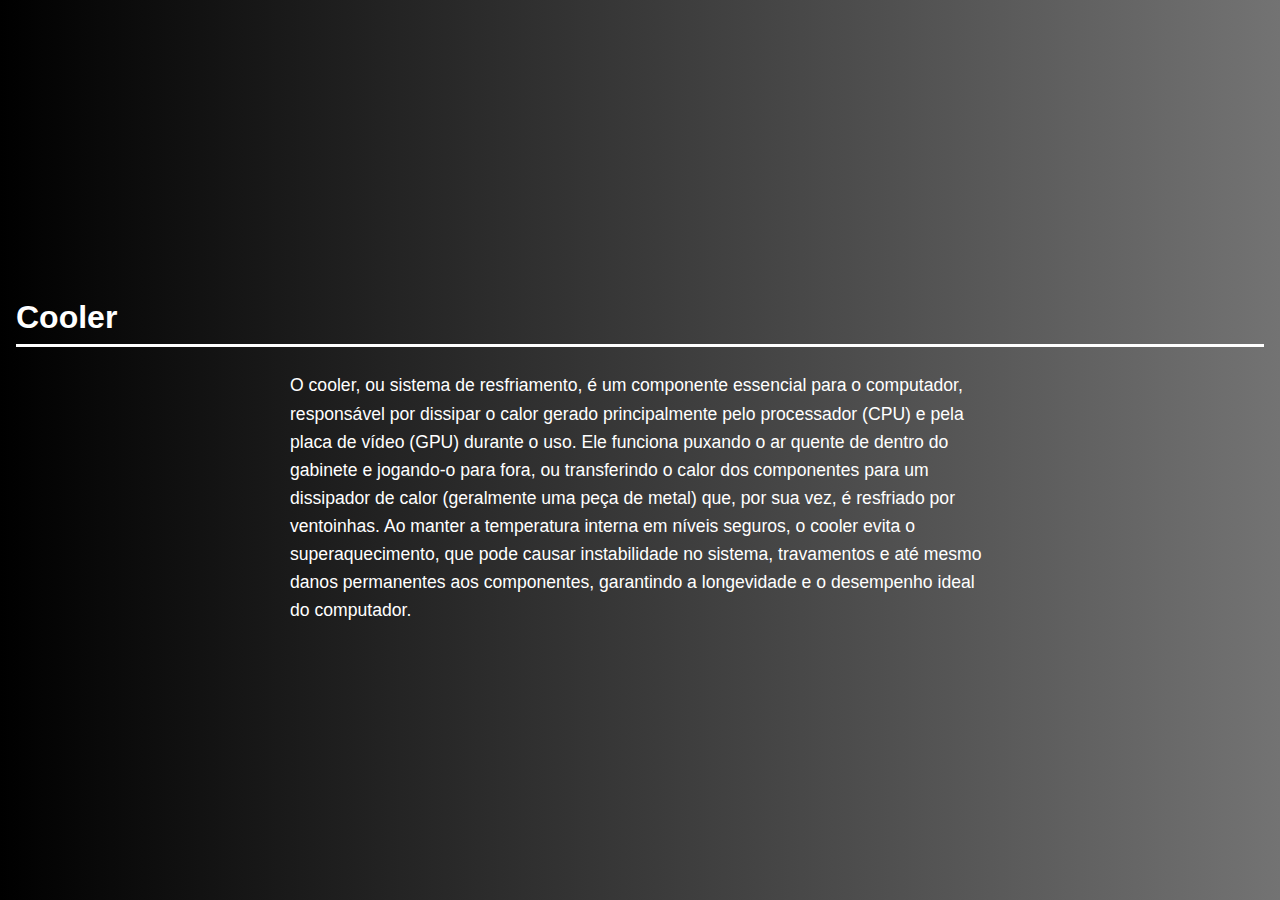
<file: cooler.html>
<html lang="en">
<head>
    <meta charset="UTF-8">
    <meta name="viewport" content="width=device-width, initial-scale=1.0">
    <title>Cooler</title>
    <link rel="stylesheet" href="cooler.css">
</head>
<body>
    <h1>Cooler</h1>
    <p>O cooler, ou sistema de resfriamento, é um componente essencial para o computador, responsável por dissipar o calor gerado principalmente pelo processador (CPU) e pela placa de vídeo (GPU) durante o uso. Ele funciona puxando o ar quente de dentro do gabinete e jogando-o para fora, ou transferindo o calor dos componentes para um dissipador de calor (geralmente uma peça de metal) que, por sua vez, é resfriado por ventoinhas. Ao manter a temperatura interna em níveis seguros, o cooler evita o superaquecimento, que pode causar instabilidade no sistema, travamentos e até mesmo danos permanentes aos componentes, garantindo a longevidade e o desempenho ideal do computador.</p>
</body>
</html>
</file>
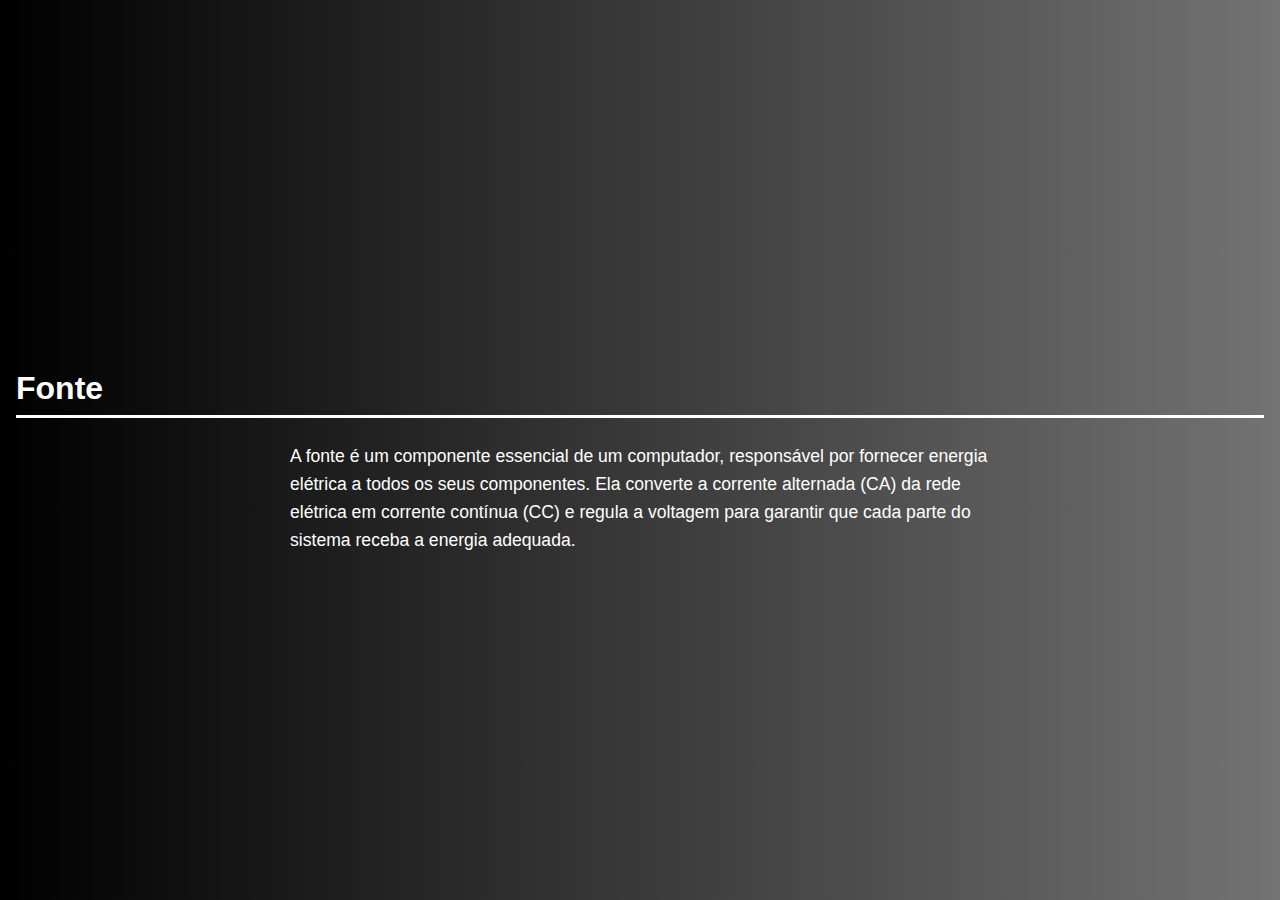
<file: fonte.html>
<html lang="PT-BR">
<head>
    <meta charset="UTF-8">
    <meta name="viewport" content="width=device-width, initial-scale=1.0">
    <title>Fonte</title>
    <link rel="stylesheet" href="fonte.css">
</head>
<body>
    <h1>Fonte</h1>
    <p>A fonte é um componente essencial de um computador, responsável por fornecer energia elétrica a todos os seus componentes. Ela converte a corrente alternada (CA) da rede elétrica em corrente contínua (CC) e regula a voltagem para garantir que cada parte do sistema receba a energia adequada.</p>
</body>
</html>
</file>
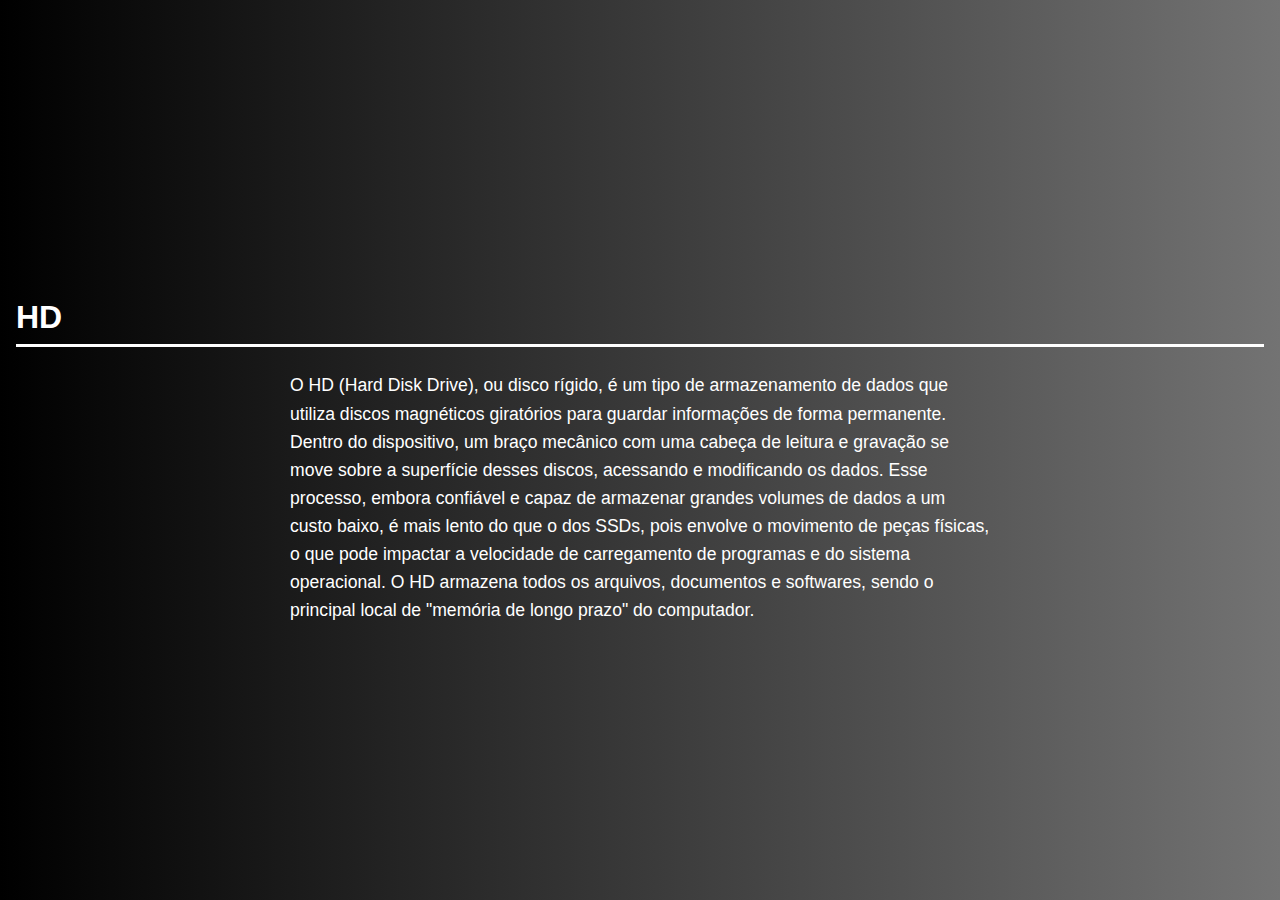
<file: hd.html>
<html lang="PT-BR">
<head>
    <meta charset="UTF-8">
    <meta name="viewport" content="width=device-width, initial-scale=1.0">
    <title>HD</title>
    <link rel="stylesheet" href="hd.css">
</head>
<body>
    <h1>HD</h1>
    <p>O HD (Hard Disk Drive), ou disco rígido, é um tipo de armazenamento de dados que utiliza discos magnéticos giratórios para guardar informações de forma permanente. Dentro do dispositivo, um braço mecânico com uma cabeça de leitura e gravação se move sobre a superfície desses discos, acessando e modificando os dados. Esse processo, embora confiável e capaz de armazenar grandes volumes de dados a um custo baixo, é mais lento do que o dos SSDs, pois envolve o movimento de peças físicas, o que pode impactar a velocidade de carregamento de programas e do sistema operacional. O HD armazena todos os arquivos, documentos e softwares, sendo o principal local de "memória de longo prazo" do computador.</p>
</body>
</html>
</file>
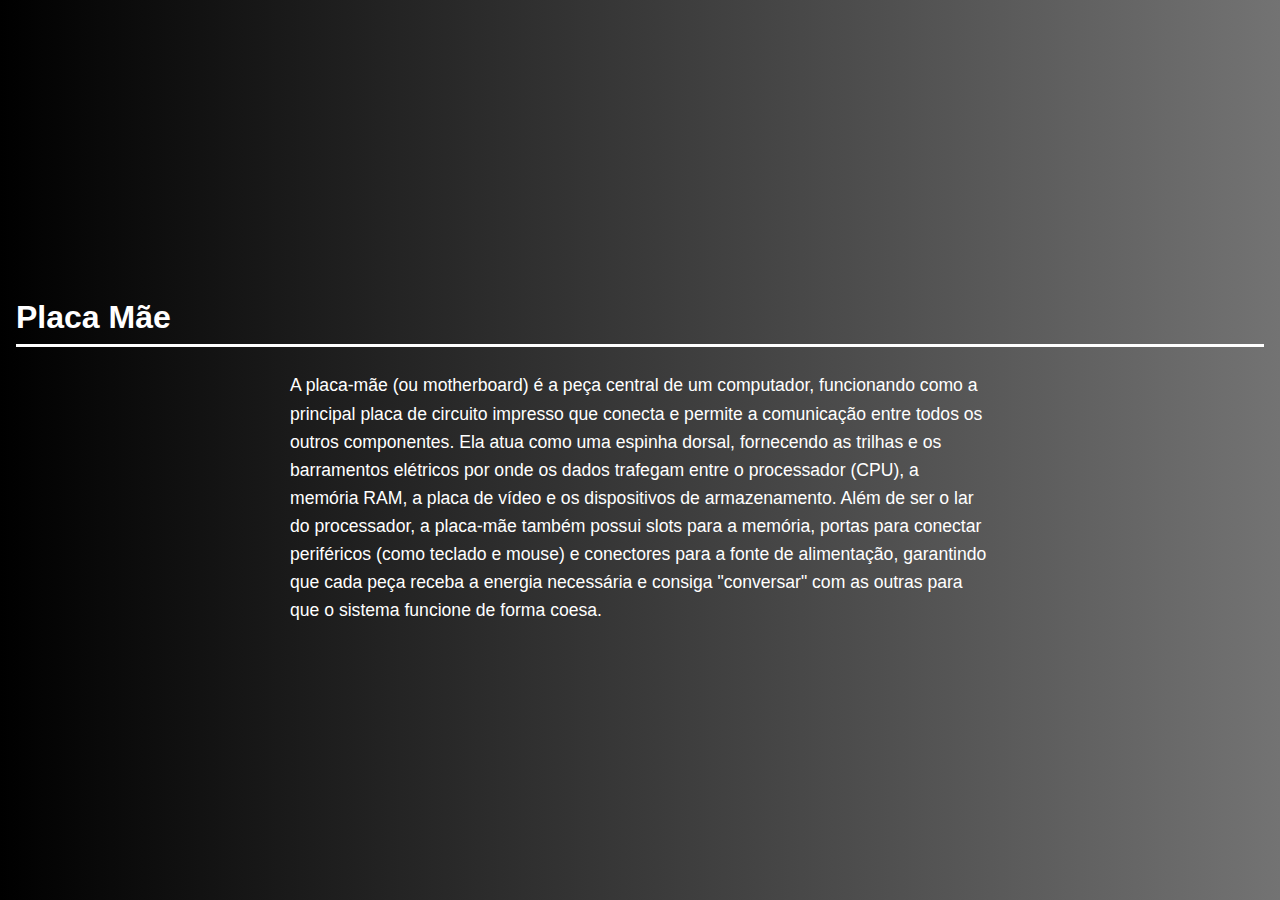
<file: placamae.html>
<html lang="PT-BR">
<head>
    <meta charset="UTF-8">
    <meta name="viewport" content="width=device-width, initial-scale=1.0">
    <link rel="stylesheet" href="placamae.css">
    <title>Placa Mãe</title>
</head>
<body>
    <h1>Placa Mãe</h1>
    <p>A placa-mãe (ou motherboard) é a peça central de um computador, funcionando como a principal placa de circuito impresso que conecta e permite a comunicação entre todos os outros componentes. Ela atua como uma espinha dorsal, fornecendo as trilhas e os barramentos elétricos por onde os dados trafegam entre o processador (CPU), a memória RAM, a placa de vídeo e os dispositivos de armazenamento. Além de ser o lar do processador, a placa-mãe também possui slots para a memória, portas para conectar periféricos (como teclado e mouse) e conectores para a fonte de alimentação, garantindo que cada peça receba a energia necessária e consiga "conversar" com as outras para que o sistema funcione de forma coesa.</p>
</body>
</html>

<body>
    
</body>
</html>
</file>
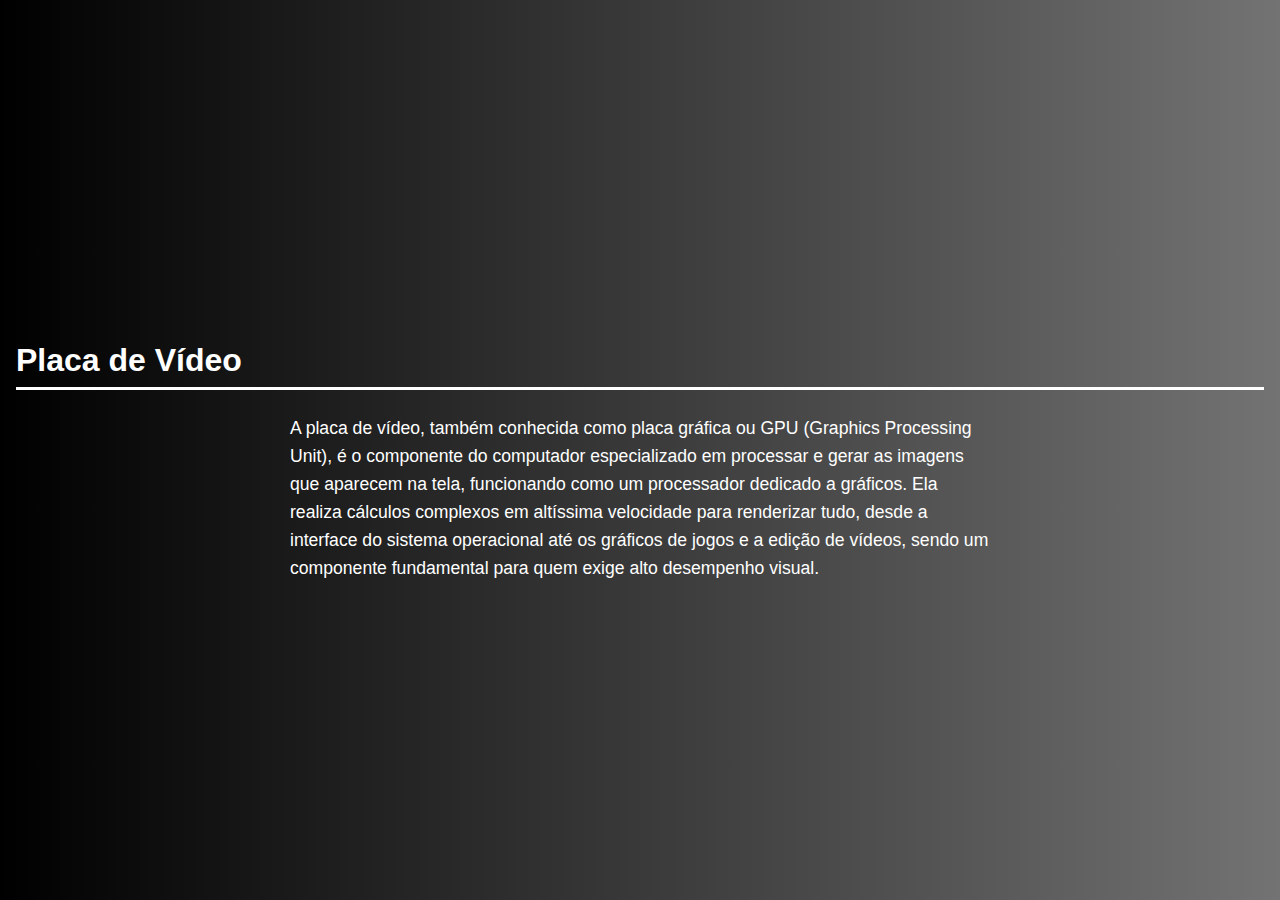
<file: placavideo.html>
<html lang="PT-BR">
<head>
    <meta charset="UTF-8">
    <meta name="viewport" content="width=device-width, initial-scale=1.0">
    <title>Placa de Vídeo</title>
    <link rel="stylesheet" href="placavideo.css">
</head>
<body>
    <h1>Placa de Vídeo</h1>
    <p>A placa de vídeo, também conhecida como placa gráfica ou GPU (Graphics Processing Unit), é o componente do computador especializado em processar e gerar as imagens que aparecem na tela, funcionando como um processador dedicado a gráficos. Ela realiza cálculos complexos em altíssima velocidade para renderizar tudo, desde a interface do sistema operacional até os gráficos de jogos e a edição de vídeos, sendo um componente fundamental para quem exige alto desempenho visual.</p>
</body>
</html>
</file>
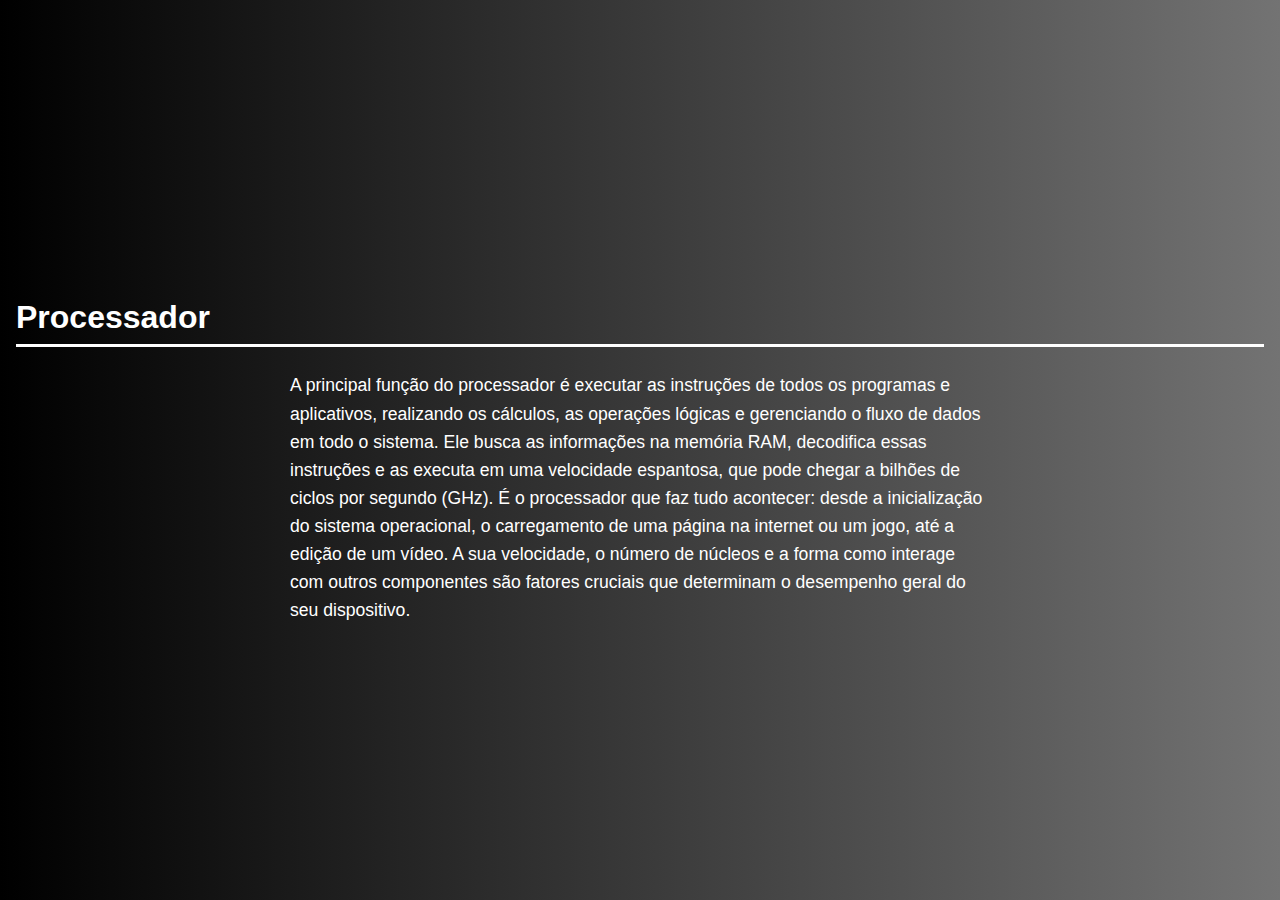
<file: processador.html>
<html lang="PT-BR">
<head>
    <meta charset="UTF-8">
    <meta name="viewport" content="width=device-width, initial-scale=1.0">
    <title>Processador</title>
    <link rel="stylesheet" href="processador.css">
</head>
<body>
    <h1>Processador</h1>
    <p>A principal função do processador é executar as instruções de todos os programas e aplicativos, realizando os cálculos, as operações lógicas e gerenciando o fluxo de dados em todo o sistema. Ele busca as informações na memória RAM, decodifica essas instruções e as executa em uma velocidade espantosa, que pode chegar a bilhões de ciclos por segundo (GHz).

É o processador que faz tudo acontecer: desde a inicialização do sistema operacional, o carregamento de uma página na internet ou um jogo, até a edição de um vídeo. A sua velocidade, o número de núcleos e a forma como interage com outros componentes são fatores cruciais que determinam o desempenho geral do seu dispositivo.</p>
</body>
</html>
</file>
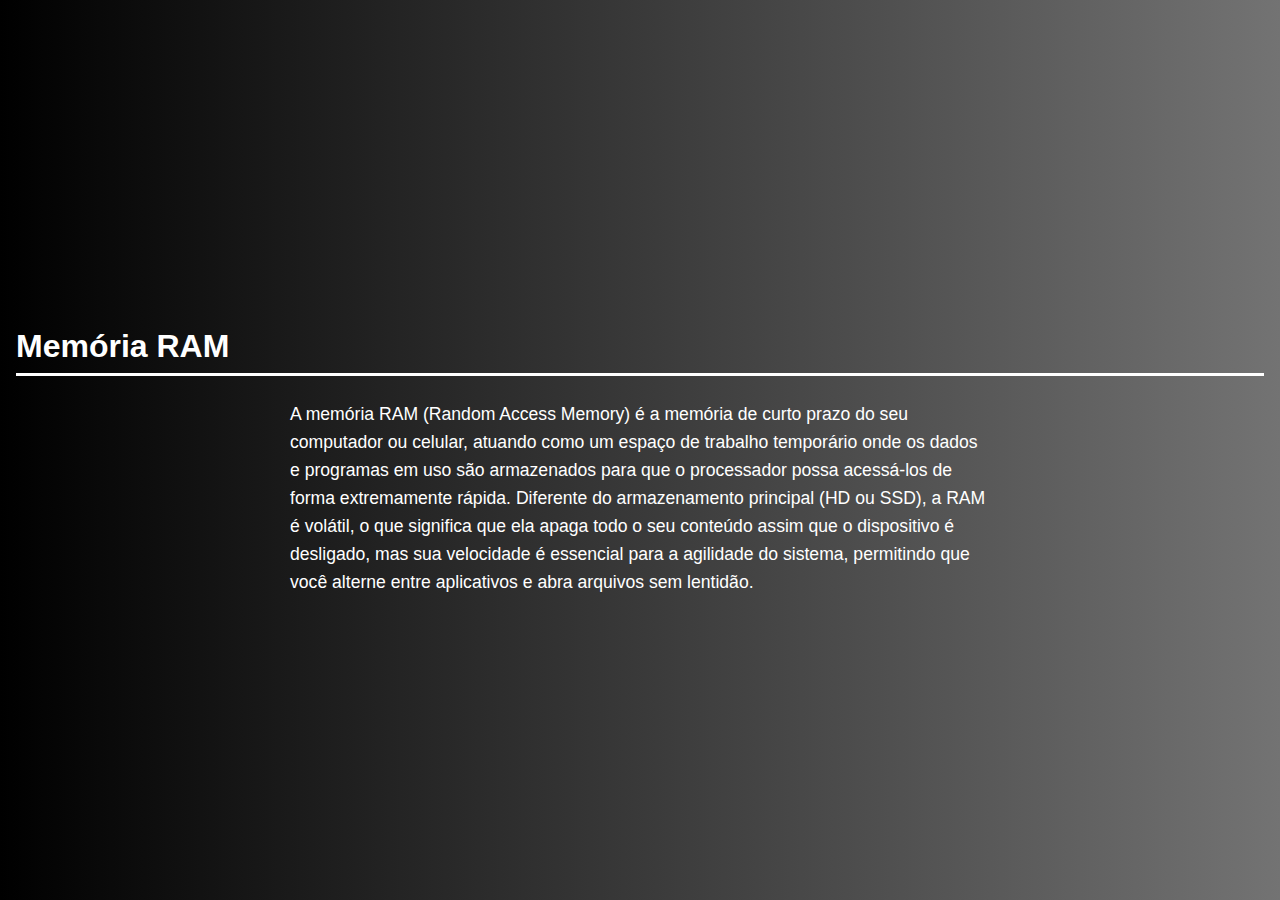
<file: ram.html>
<html lang="PT-BR">
<head>
    <meta charset="UTF-8">
    <meta name="viewport" content="width=device-width, initial-scale=1.0">
    <link rel="stylesheet" href="ram.css">
    <title>RAM</title>
</head>
<body>
    <h1>Memória RAM</h1>
    <p>A memória RAM (Random Access Memory) é a memória de curto prazo do seu computador ou celular, atuando como um espaço de trabalho temporário onde os dados e programas em uso são armazenados para que o processador possa acessá-los de forma extremamente rápida. Diferente do armazenamento principal (HD ou SSD), a RAM é volátil, o que significa que ela apaga todo o seu conteúdo assim que o dispositivo é desligado, mas sua velocidade é essencial para a agilidade do sistema, permitindo que você alterne entre aplicativos e abra arquivos sem lentidão.
</body>
</html>
</file>
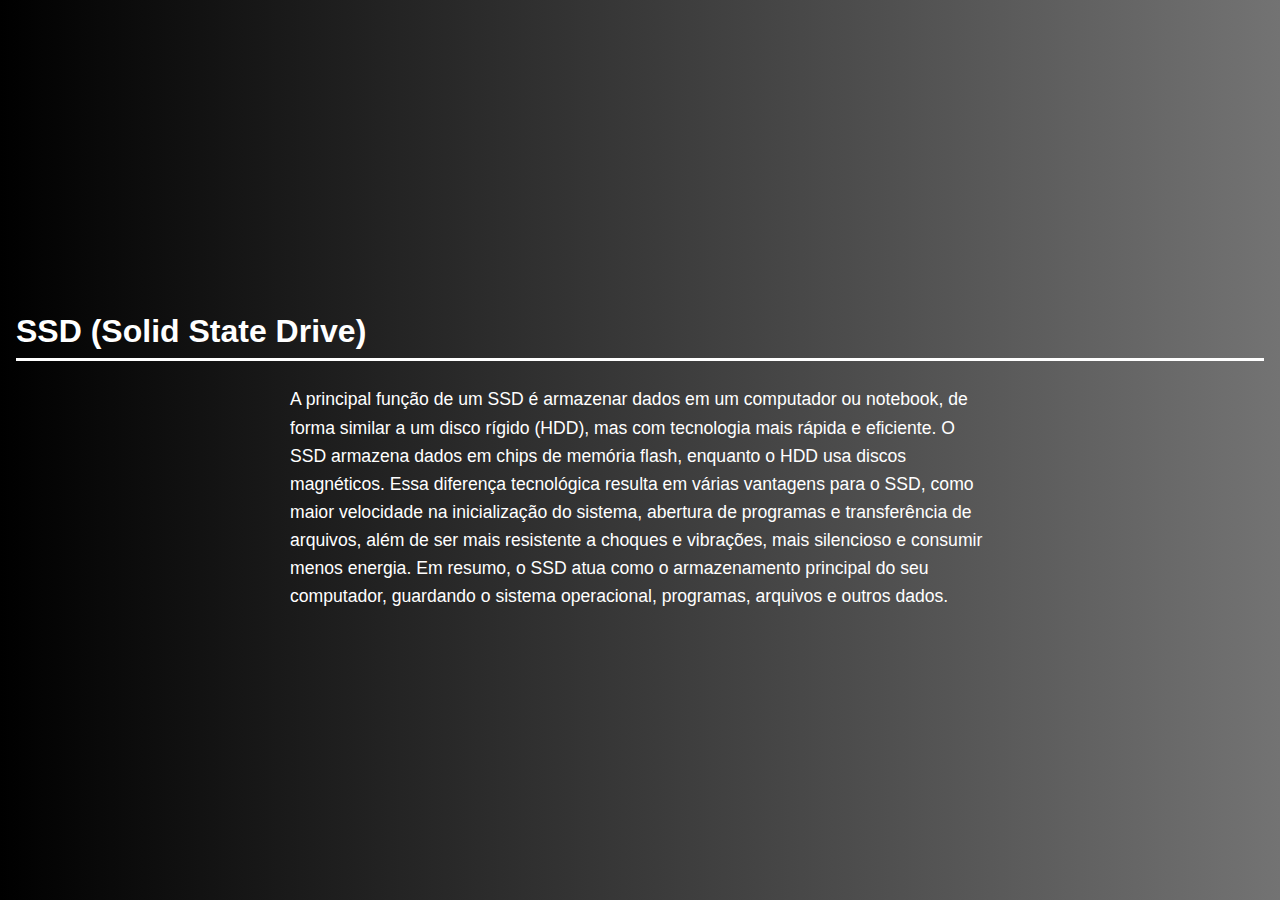
<file: ssd.html>
<html lang="PT-BR">
<head>
    <meta charset="UTF-8">
    <meta name="viewport" content="width=device-width, initial-scale=1.0">
    <link rel="stylesheet" href="ssd.css">
    <title>SSD</title>
</head>
<body>
    <h1>SSD (Solid State Drive)</h1>
    <p>A principal função de um SSD é armazenar dados em um computador ou notebook, de forma similar a um disco rígido (HDD), mas com tecnologia mais rápida e eficiente. O SSD armazena dados em chips de memória flash, enquanto o HDD usa discos magnéticos. Essa diferença tecnológica resulta em várias vantagens para o SSD, como maior velocidade na inicialização do sistema, abertura de programas e transferência de arquivos, além de ser mais resistente a choques e vibrações, mais silencioso e consumir menos energia. 
Em resumo, o SSD atua como o armazenamento principal do seu computador, guardando o sistema operacional, programas, arquivos e outros dados. </p>
</body>
</html>
</file>
<file: cooler.css>
body {
    background: linear-gradient(to right, black, #737373);
    color: #fff;
    font-family: 'Segoe UI', 'Roboto', 'Arial', sans-serif;
    margin: 0;
    padding: 0 16px;
    min-height: 100vh;
    display: flex;
    flex-direction: column;
    justify-content: center;
}

h1 {
    font-size: 2em;
    font-weight: 700;
    margin-top: 40px;
    margin-bottom: 24px;
    border-bottom: 3px solid #fff;
    padding-bottom: 8px;
}

p {
    font-size: 1.1em;
    line-height: 1.6;
    max-width: 700px;
    margin: 0 auto 16px;
}
</file>
<file: fonte.css>
body {
    background: linear-gradient(to right, black, #737373);
    color: #fff;
    font-family: 'Segoe UI', 'Roboto', 'Arial', sans-serif;
    margin: 0;
    padding: 0 16px;
    min-height: 100vh;
    display: flex;
    flex-direction: column;
    justify-content: center;
}

h1 {
    font-size: 2em;
    font-weight: 700;
    margin-top: 40px;
    margin-bottom: 24px;
    border-bottom: 3px solid #fff;
    padding-bottom: 8px;
}

p {
    font-size: 1.1em;
    line-height: 1.6;
    max-width: 700px;
    margin: 0 auto 16px;
}
</file>
<file: hd.css>
body {
    background: linear-gradient(to right, black, #737373);
    color: #fff;
    font-family: 'Segoe UI', 'Roboto', 'Arial', sans-serif;
    margin: 0;
    padding: 0 16px;
    min-height: 100vh;
    display: flex;
    flex-direction: column;
    justify-content: center;
}

h1 {
    font-size: 2em;
    font-weight: 700;
    margin-top: 40px;
    margin-bottom: 24px;
    border-bottom: 3px solid #fff;
    padding-bottom: 8px;
}

p {
    font-size: 1.1em;
    line-height: 1.6;
    max-width: 700px;
    margin: 0 auto 16px;
}
</file>
<file: placamae.css>
body {
    background: linear-gradient(to right, black, #737373);
    color: #fff;
    font-family: 'Segoe UI', 'Roboto', 'Arial', sans-serif;
    margin: 0;
    padding: 0 16px;
    min-height: 100vh;
    display: flex;
    flex-direction: column;
    justify-content: center;
}

h1 {
    font-size: 2em;
    font-weight: 700;
    margin-top: 40px;
    margin-bottom: 24px;
    border-bottom: 3px solid #fff;
    padding-bottom: 8px;
}

p {
    font-size: 1.1em;
    line-height: 1.6;
    max-width: 700px;
    margin: 0 auto 16px;
}
</file>
<file: placavideo.css>
body {
    background: linear-gradient(to right, black, #737373);
    color: #fff;
    font-family: 'Segoe UI', 'Roboto', 'Arial', sans-serif;
    margin: 0;
    padding: 0 16px;
    min-height: 100vh;
    display: flex;
    flex-direction: column;
    justify-content: center;
}

h1 {
    font-size: 2em;
    font-weight: 700;
    margin-top: 40px;
    margin-bottom: 24px;
    border-bottom: 3px solid #fff;
    padding-bottom: 8px;
}

p {
    font-size: 1.1em;
    line-height: 1.6;
    max-width: 700px;
    margin: 0 auto 16px;
}
</file>
<file: processador.css>
body {
    background: linear-gradient(to right, black, #737373);
    color: #fff;
    font-family: 'Segoe UI', 'Roboto', 'Arial', sans-serif;
    margin: 0;
    padding: 0 16px;
    min-height: 100vh;
    display: flex;
    flex-direction: column;
    justify-content: center;
}

h1 {
    font-size: 2em;
    font-weight: 700;
    margin-top: 40px;
    margin-bottom: 24px;
    border-bottom: 3px solid #fff;
    padding-bottom: 8px;
}

p {
    font-size: 1.1em;
    line-height: 1.6;
    max-width: 700px;
    margin: 0 auto 16px;
}
</file>
<file: ram.css>
body {
    background: linear-gradient(to right, black, #737373);
    color: #fff;
    font-family: 'Segoe UI', 'Roboto', 'Arial', sans-serif;
    margin: 0;
    padding: 0 16px;
    min-height: 100vh;
    display: flex;
    flex-direction: column;
    justify-content: center;
}

h1 {
    font-size: 2em;
    font-weight: 700;
    margin-top: 40px;
    margin-bottom: 24px;
    border-bottom: 3px solid #fff;
    padding-bottom: 8px;
}

p {
    font-size: 1.1em;
    line-height: 1.6;
    max-width: 700px;
    margin: 0 auto 16px;
}
</file>
<file: ssd.css>
body {
    background: linear-gradient(to right, black, #737373);
    color: #fff;
    font-family: 'Segoe UI', 'Roboto', 'Arial', sans-serif;
    margin: 0;
    padding: 0 16px;
    min-height: 100vh;
    display: flex;
    flex-direction: column;
    justify-content: center;
}

h1 {
    font-size: 2em;
    font-weight: 700;
    margin-top: 40px;
    margin-bottom: 24px;
    border-bottom: 3px solid #fff;
    padding-bottom: 8px;
}

p {
    font-size: 1.1em;
    line-height: 1.6;
    max-width: 700px;
    margin: 0 auto 16px;
}
</file>
